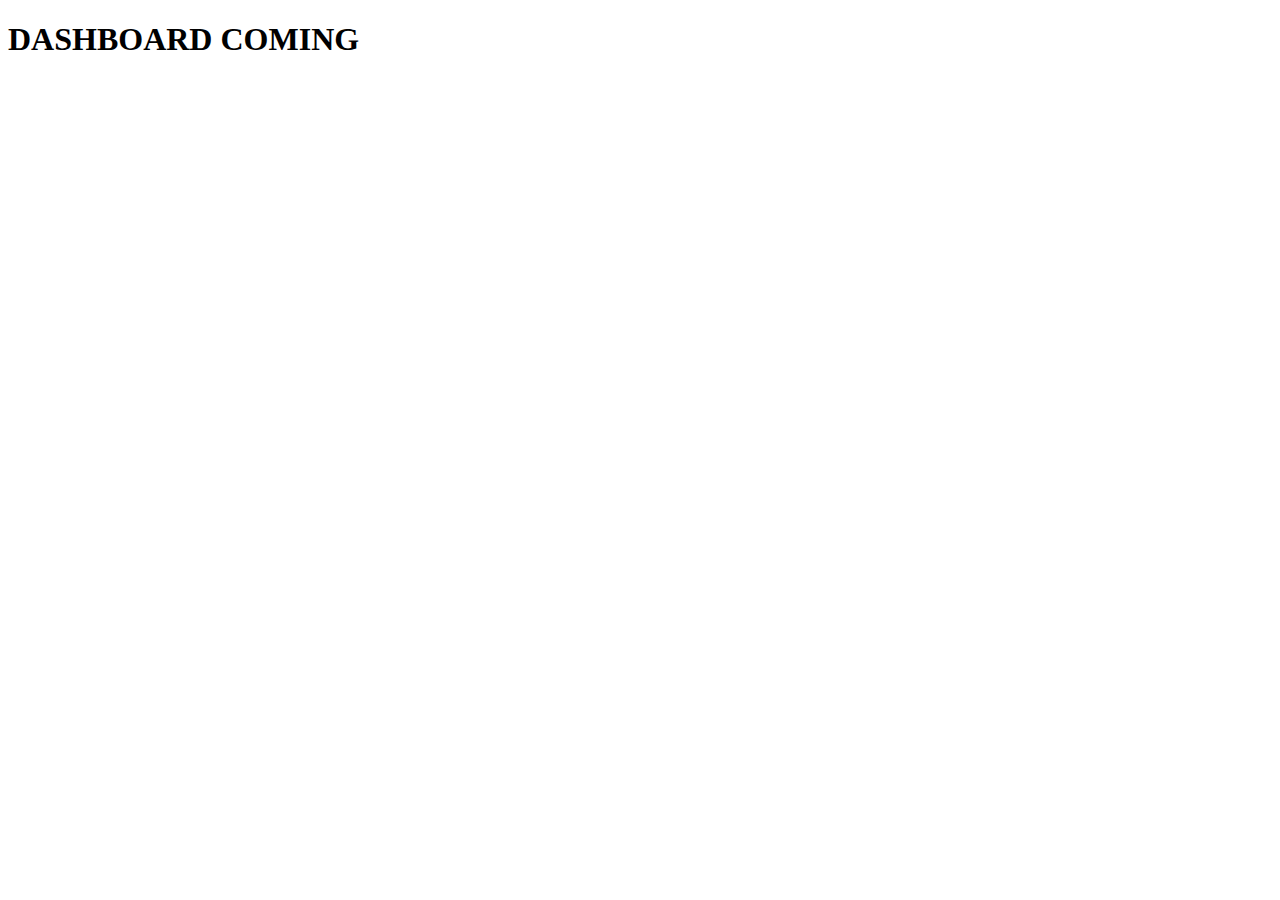
<file: dashboard.html>
<!DOCTYPE html>
<html lang="en">
<head>
    <meta charset="UTF-8">
    <meta http-equiv="X-UA-Compatible" content="IE=edge">
    <meta name="viewport" content="width=device-width, initial-scale=1.0">
    <link rel="icon" type="image/png" sizes="32x32" href="./favicon-32x32.png">
    <title>DASHBOARD</title>
</head>
<body>
    <h1>DASHBOARD COMING </h1>
</body>
</html>
</file>
